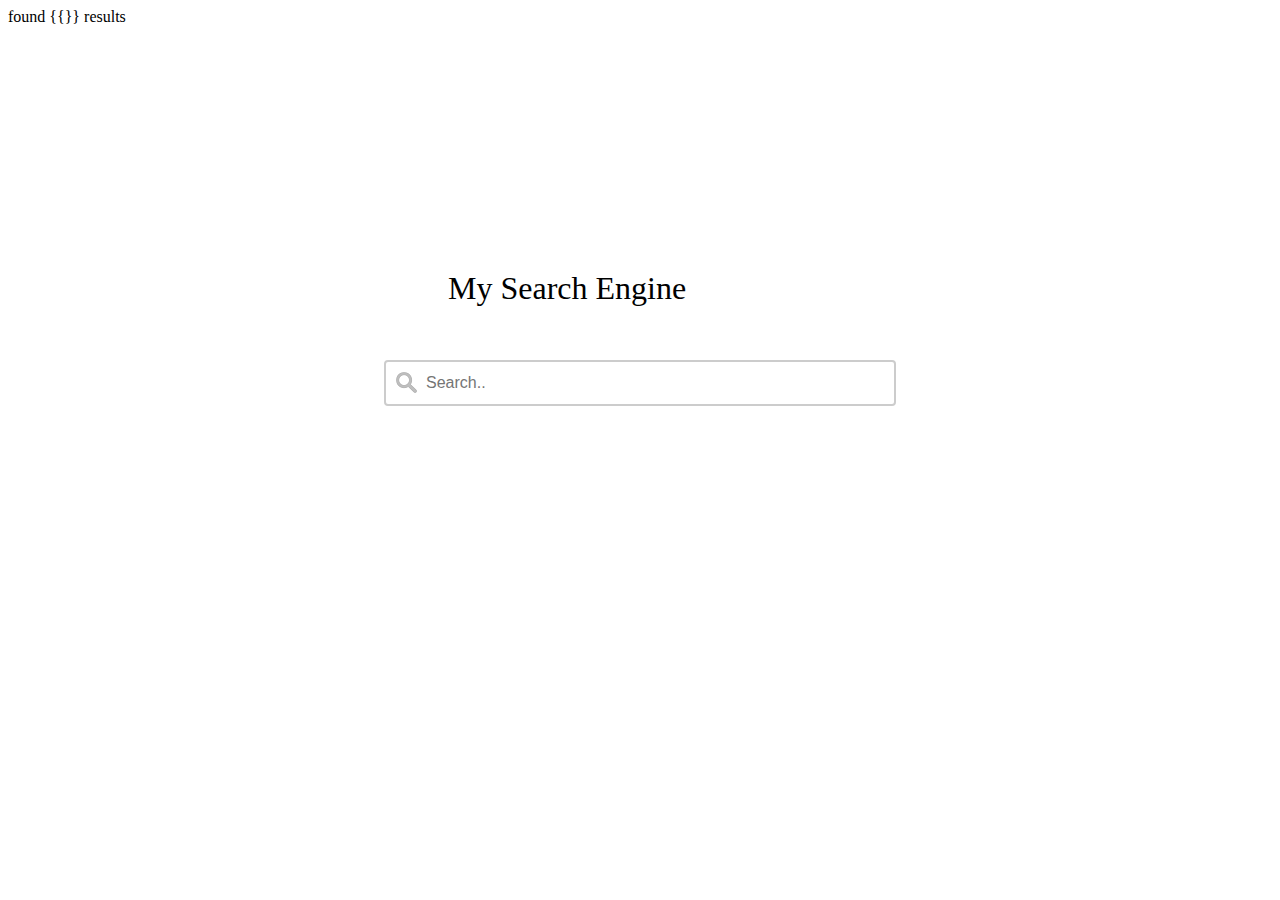
<file: Javascript_bkp/page1.html>
<html>
    <head>
        <meta name="viewport" content="width=device-width, initial-scale=1">
        <link rel="stylesheet" href="css/searchStyle.css">
    </head>
    <body>
        <div class="showTitle" id="title">
            <div>My Search Engine</div>
        </div>
        <span class="searchSpan" id="searchSpan">   
          <input id="searchInput" type="text" placeholder="Search.." onkeyup="return buttonFunc(event)">
        </span>
        <span>
            <div id="searchResults" class="hideDiv">Results for </div>
            <div style=""> found {{}} results</div>
        </span>
        <script src="https://ajax.googleapis.com/ajax/libs/jquery/3.1.1/jquery.min.js"></script>
        <script src="script/searchScript.js"></script>
    </body>
</html>
</file>
<file: Javascript_bkp/css/searchStyle.css>
.showTitle{
    display: block;
    font-size: 2em;
    top: 30%;
    left: 35%;
    width: 40%;
    position:absolute;  
}

.searchSpan{
}

.showDiv{    
    display:block;
}

.hideDiv{    
    display:none
}

.showSearchResults{
    margin-top: 5px;
    display:block;
    background-color: beige;
    height: 100%
}

.searchActive{
    position:relative !important;
}

.searchInactive{
    position:absolute !important;
}

input[type=text] {
    width: 40%;
    position:absolute;
    top: 40%;
    left: 30%;
    box-sizing: border-box;
    border: 2px solid #ccc;
    border-radius: 4px;
    font-size: 16px;
    background-color: white;
    background-image: url('../images/searchicon.png');
    background-position: 10px 10px;
    background-repeat: no-repeat;
    padding: 12px 20px 12px 40px;
    -webkit-transition: width 0.4s ease-in-out;
    transition: width 0.4s ease-in-out;
}
</file>
